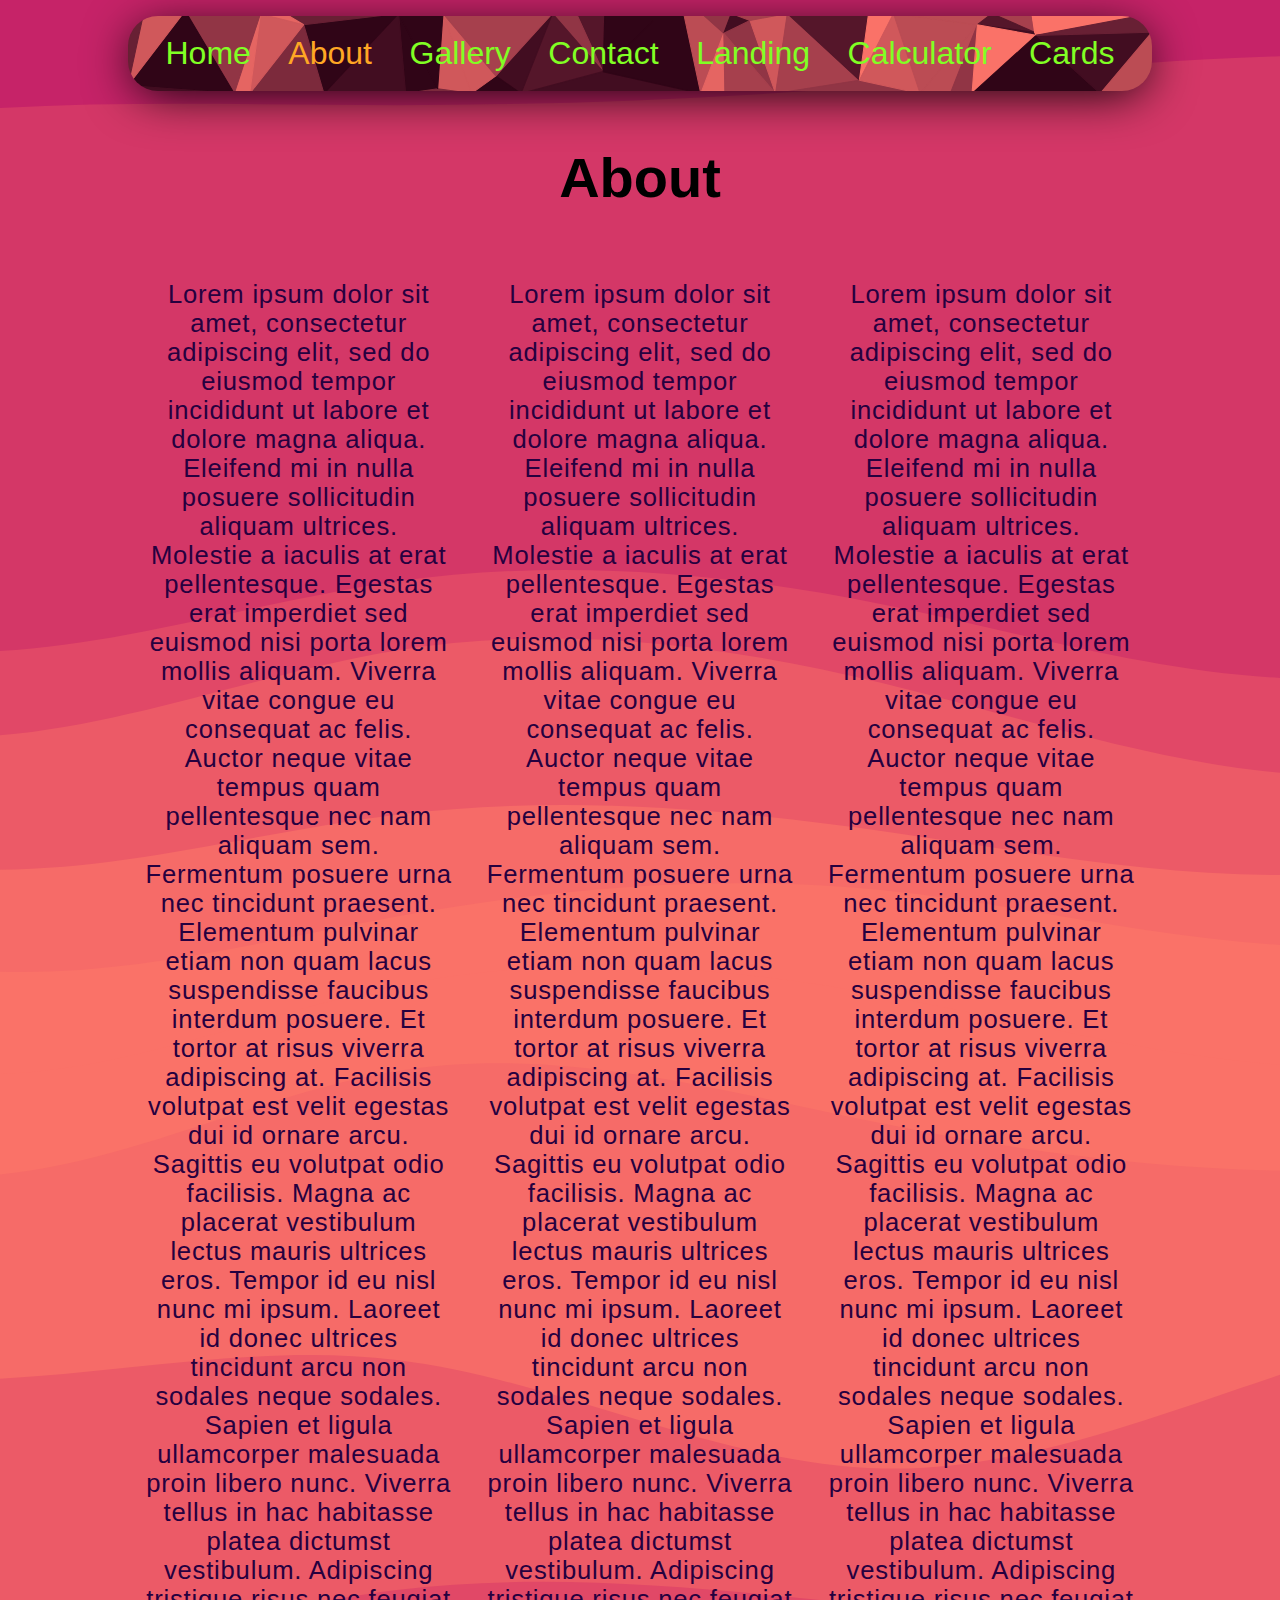
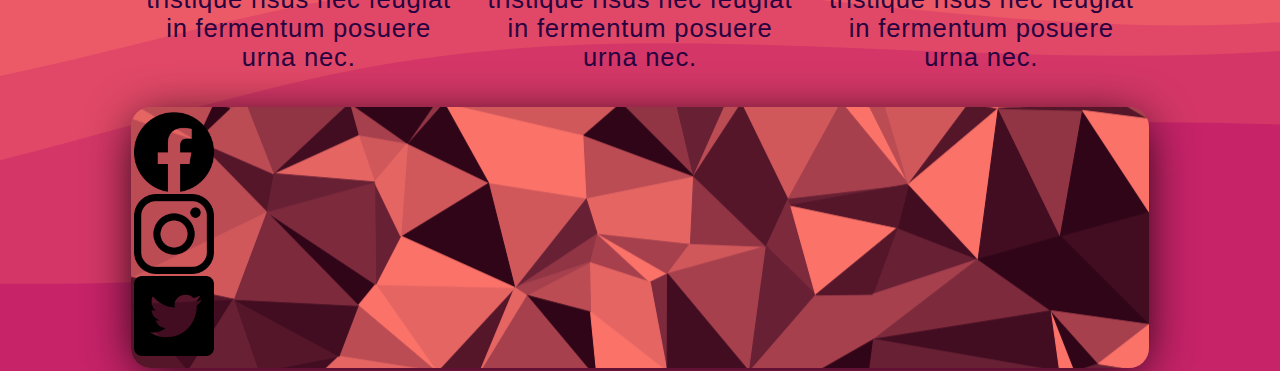
<file: about.html>
<!DOCTYPE html>
<html lang="en">
<head>
    <meta charset="UTF-8">
    <meta http-equiv="X-UA-Compatible" content="IE=edge">
    <meta name="viewport" content="width=device-width, initial-scale=1.0">
    <link rel="stylesheet" href="./css/style.css">
    <title>Document</title>
</head>
<body>
    <header>
        <nav>
            <ul>
                <li><a href="./index.html" class="menu">Home</a></li>
                <li><a href="./about.html" class="menu selected">About</a></li>
                <li><a href="./gallery.html" class="menu">Gallery</a></li>
                <li><a href="./contact.html" class="menu">Contact</a></li>
                <li><a href="./landing.html" class="menu">Landing</a></li>
                <li><a href="./calc.html" class="menu">Calculator</a></li>
                <li><a href="./cards.html" class="menu">Cards</a></li>
            </ul>
        </nav>
    </header>
    <h1>About</h1>

    <div id="article">
        <div>
            <p>
                Lorem ipsum dolor sit amet, consectetur adipiscing elit, sed do eiusmod tempor incididunt ut labore et dolore magna aliqua. Eleifend mi in nulla posuere sollicitudin aliquam ultrices. Molestie a iaculis at erat pellentesque. Egestas erat imperdiet sed euismod nisi porta lorem mollis aliquam. Viverra vitae congue eu consequat ac felis. Auctor neque vitae tempus quam pellentesque nec nam aliquam sem. Fermentum posuere urna nec tincidunt praesent. Elementum pulvinar etiam non quam lacus suspendisse faucibus interdum posuere. Et tortor at risus viverra adipiscing at. Facilisis volutpat est velit egestas dui id ornare arcu. Sagittis eu volutpat odio facilisis. Magna ac placerat vestibulum lectus mauris ultrices eros. Tempor id eu nisl nunc mi ipsum. Laoreet id donec ultrices tincidunt arcu non sodales neque sodales. Sapien et ligula ullamcorper malesuada proin libero nunc. Viverra tellus in hac habitasse platea dictumst vestibulum. Adipiscing tristique risus nec feugiat in fermentum posuere urna nec.
            </p>
        </div>
        <div>
            <p>
                Lorem ipsum dolor sit amet, consectetur adipiscing elit, sed do eiusmod tempor incididunt ut labore et dolore magna aliqua. Eleifend mi in nulla posuere sollicitudin aliquam ultrices. Molestie a iaculis at erat pellentesque. Egestas erat imperdiet sed euismod nisi porta lorem mollis aliquam. Viverra vitae congue eu consequat ac felis. Auctor neque vitae tempus quam pellentesque nec nam aliquam sem. Fermentum posuere urna nec tincidunt praesent. Elementum pulvinar etiam non quam lacus suspendisse faucibus interdum posuere. Et tortor at risus viverra adipiscing at. Facilisis volutpat est velit egestas dui id ornare arcu. Sagittis eu volutpat odio facilisis. Magna ac placerat vestibulum lectus mauris ultrices eros. Tempor id eu nisl nunc mi ipsum. Laoreet id donec ultrices tincidunt arcu non sodales neque sodales. Sapien et ligula ullamcorper malesuada proin libero nunc. Viverra tellus in hac habitasse platea dictumst vestibulum. Adipiscing tristique risus nec feugiat in fermentum posuere urna nec.
            </p>
        </div>
        <div>
            <p>
                Lorem ipsum dolor sit amet, consectetur adipiscing elit, sed do eiusmod tempor incididunt ut labore et dolore magna aliqua. Eleifend mi in nulla posuere sollicitudin aliquam ultrices. Molestie a iaculis at erat pellentesque. Egestas erat imperdiet sed euismod nisi porta lorem mollis aliquam. Viverra vitae congue eu consequat ac felis. Auctor neque vitae tempus quam pellentesque nec nam aliquam sem. Fermentum posuere urna nec tincidunt praesent. Elementum pulvinar etiam non quam lacus suspendisse faucibus interdum posuere. Et tortor at risus viverra adipiscing at. Facilisis volutpat est velit egestas dui id ornare arcu. Sagittis eu volutpat odio facilisis. Magna ac placerat vestibulum lectus mauris ultrices eros. Tempor id eu nisl nunc mi ipsum. Laoreet id donec ultrices tincidunt arcu non sodales neque sodales. Sapien et ligula ullamcorper malesuada proin libero nunc. Viverra tellus in hac habitasse platea dictumst vestibulum. Adipiscing tristique risus nec feugiat in fermentum posuere urna nec.
            </p>
        </div>
    </div>

    <footer>
        <div id="links">
            <a href="https://he-il.facebook.com/" target="_blank" class="link-1"></a>
            <a href="https://www.instagram.com/" target="_blank" class="link-2"></a>
            <a href="https://twitter.com/" target="_blank" class="link-3"></a>
        </div>
    </footer>

    <script src="./js/main.js"></script>
</body>
</html>
</file>
<file: css/style.css>
html{
    background-image: url('./../img/stacked-waves-haikei-body.svg');
    background-repeat: no-repeat;
    background-position: center;
    background-size: cover;
    overflow-x: hidden;
}

body{
    width: 80%;
    margin: 0 auto;
    min-height: 100vh;
    display: flex;
    flex-direction: column;
}

header > nav > ul{
    display: inline-flex;
    justify-content: space-evenly;
    list-style-type: none;
    box-shadow: 0 8px 50px -7px black;
    background-color: rgb(70, 70, 70);
    width: 100%;
    padding: 0px;
    height: 75px;
    border-radius: 30px;
    background-image: url('./../img/stacked-peaks-haikei-ul.svg');
    background-repeat: no-repeat;
    background-position: center;
    background-size: cover;
}

header > nav > ul > li{
    display: flex;
    align-items: center;
    font-size: 2em;
    font-family: 'Lucida Sans', 'Lucida Sans Regular', 'Lucida Grande', 'Lucida Sans Unicode', Verdana, sans-serif;
}

header > nav > ul > li > a{
    text-decoration: none;
    color: #81ff24;
}

header > nav > ul > li > a.selected{
    color: #ffa724;
}
header > nav > ul > li > a:hover{
    background-color: #fa726888;
    border-radius: 10px;
    transform: scale(1.1);
    transition: all 175ms ease;
}

h1{
    text-align: center;
    font-size: 3.5em;
    font-family: 'Segoe UI', Tahoma, Verdana, sans-serif;
}

div#contact{
    align-self: center;
    border: 3px solid rgba(0, 0, 0, 0.37);
    border-radius: 25px;
    background-color: #727b863a;
    overflow: hidden;
}

table#contact, th.contact-category, td.personal-info{
    border: 3px solid rgba(0, 0, 0, 0.37);
    border-collapse: collapse;
    text-align: center;
    align-self: center;
    font-size: 1.7em;
    font-family: 'Segoe UI', Tahoma, Geneva, Verdana, sans-serif;
    width: 900px;
    height: 100px;
}

table#contact{
    border: hidden;
}


div#article{
    display: inline-flex;
    width: 100%;
}

div#article > div{
    justify-content: space-evenly;
    margin: auto;
    padding: 7px;
    width: 30%;
    height: 80%;
}

div#article > div > p{
    font-size: 1.6em;
    text-align: center;
    letter-spacing: 0.8px;
    color: #26003f;
    font-family: 'Gill Sans', 'Gill Sans MT', Calibri, 'Trebuchet MS', sans-serif;
}

div#image-track{
    position: relative;
    display: flex;
    align-self: center;
    gap: 2vmin;
}

div#image-track > img{
    display: flex;
    align-self: center;
    transform: translate(0%, 0%);
    background-size: cover;
    border-radius: 20px;
    height: 700px;
    width: 550px;
    scroll-behavior: smooth;
}

footer{
    margin-top: auto;
    padding: 3px;
}

footer > div#links{
    position: relative;
    height: 255px;
    border-radius: 20px;
    box-shadow: 0 8px 50px -7px black;
    color: #fff;
    padding: 3px;
    background-image: url('./../img/low-poly-grid-haikei-footer.svg');
    background-repeat: no-repeat;
    background-position: center;
    background-size: cover;
}

footer > div#links > a{
    display: flex;
    width: 80px;
    height: 80px;
    margin-top: 2px;
    background-repeat: no-repeat;
    background-size: cover;
}

footer > div#links > a.link-1{
    background-image: url(./../img/Facebook.png);
}
footer > div#links > a.link-2{
    background-image: url(./../img/Instagram.png);
}
footer > div#links > a.link-3{
    background-image: url(./../img/Twitter.png);
}

div#box{
    position: relative;
    width: 30%;
    height: 670px;
    align-self: center;
    background-color: #1c1c1c;
    border-radius: 10px;
    overflow: hidden;
}
div#box::before{
    content: '';
    position: absolute;
    top: -50%;
    left: -50%;
    width: 100%;
    height: 670px;
    background: linear-gradient(0deg, transparent, #9900FF, #9900FF);
    transform-origin: bottom right;
    animation: animate 6s linear infinite;
}
div#box::after{
    content: '';
    position: absolute;
    top: -50%;
    left: -50%;
    width: 100%;
    height: 670px;
    background: linear-gradient(0deg, transparent, #9900FF, #9900FF);
    transform-origin: bottom right;
    animation: animate 6s linear infinite;
    animation-delay: -3s;
}
@keyframes animate
{
    0% {
        transform: rotate(0deg);
    }
    100% {
        transform: rotate(360deg);
    }
}

div#box > div#form > h2{
    color: #C62368;
    font-size: 3em;
    font-weight: 500;
    text-align: center;
    font-family: 'Segoe UI', Tahoma, Geneva, Verdana, sans-serif;
    letter-spacing: 0.06em;
    margin: 1.5vh 1.5vh 1vh 1.5vh;
}

div#box > div#form{
    display: flex;
    flex-direction: column;
    position: absolute;
    inset: 3px;
    z-index: 10;
    background: #28292d;
    border-radius: 10px;
    padding: 30px 30px;
}

div#box > div#form input{
    position: relative;
    height: 55px;
    width: 100%;
    padding: 20px 0px 10px;
    background: transparent;
    border: none;
    outline: none;
    color: #FA7268;
    font-size: 2em;
    letter-spacing: 0.05em;
    border-radius: 10px;
}

div#box > div#form > div.inputbox{
    position: relative;
    width: 100%;
    margin-top: 20px;
}

div#box > div#form > div.inputbox > i{
    position: absolute;
    left: 0;
    bottom: 0;
    width: 100%;
    height: 3px;
    background-color: #C62368;
    border-radius: 10px;
}

div#box > div#form button{
    margin-top: 3vh;
    background-color: #3C4857;
    color: #FA7268;
    font-size: 2.5em;
    height: 70px;
    border-radius: 10px;
}

div#box > div#form input::placeholder{
    color: rgb(145, 145, 145);
}
div#box > div#form button:hover{
    transform: scale(1.1);
}


div#cards > div{
    width: 200px;
    height: 200px;
    position: relative;
}

div#cards > div.card-1{
    background-color: red;
    top: 50px
}
div#cards > div.card-2{
    background-color: blue;
    bottom: 115px;
    left: 35px;
}
div#cards > div.card-3{
    background-color: green;
    bottom: 275px;
    left: 70px;
}   


div#container{
    border: 2px solid rgb(41, 41, 41);
    box-shadow: 0 8px 65px -7px black;
    margin: auto;
    padding: 1rem;
    width: 559.047px;
    height: 677px;
    background: #3A4655;
    border-radius: 30px;
}

div#container > div.display-screen > div#display{
    display: flex;
    align-items: center;
    justify-content: flex-start;
    font-size: 70px;
    margin-bottom: 5px;
    height: 150px;
    width: 100%;
    color: #727B86;
    background-color: #343a40;
    border-radius: 30px;
    overflow-x: hidden;
}

div#container button{
    display: table-cell;
    height: 100px;
    width: 136px;
    font-size: 2rem;
    color: #fff;
    background: #425062;
    border-radius: 30px;
    border: #3C4857 solid 1px;
    cursor: pointer;
    transition: all 200ms ease;
}

div#container button.action{
    color: #ffbc56;
}
div#container button#clear{
    color: #ff7665;
}
div#container button:hover{
    transform: scale(1.1);
}
</file>
